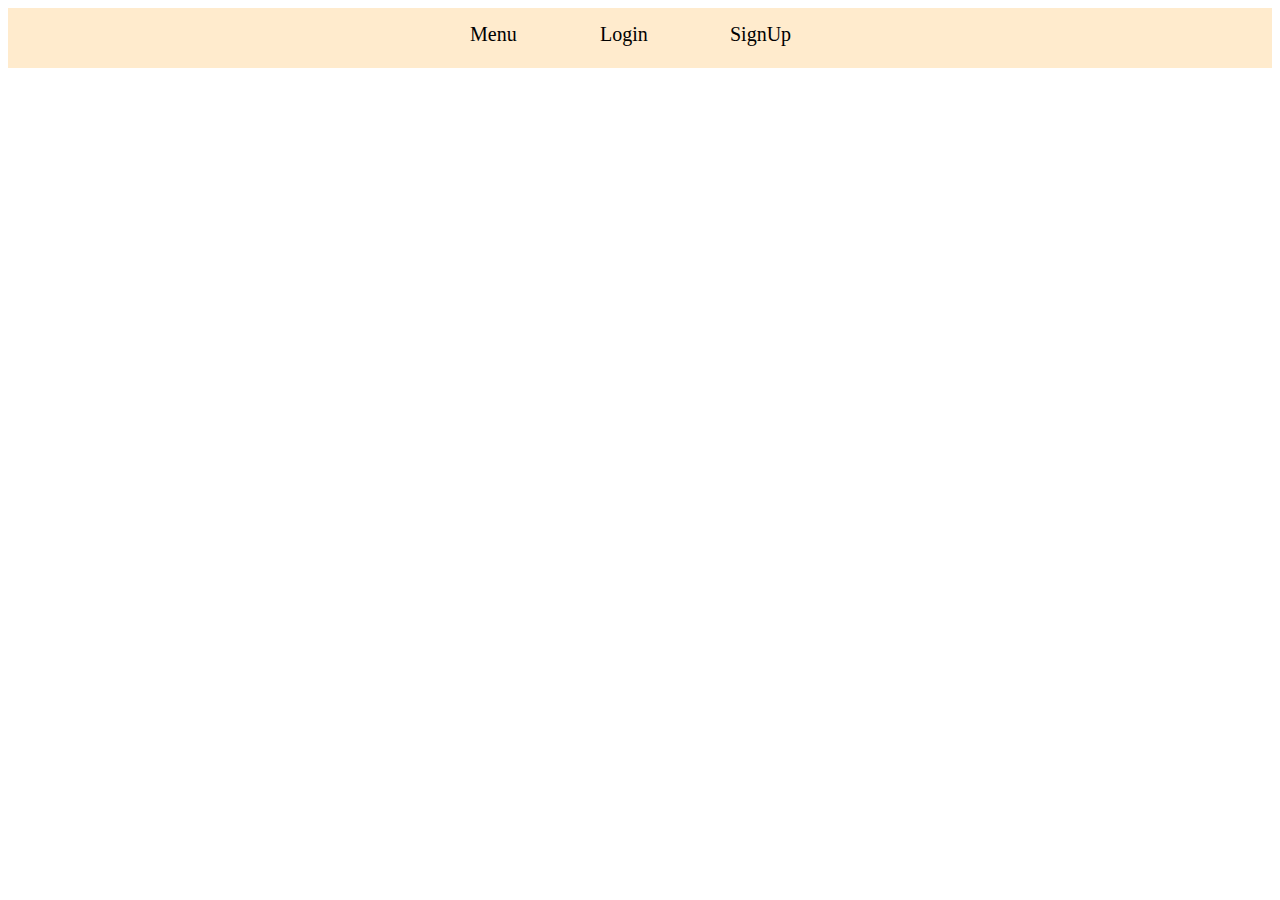
<file: sprint-2/evolutions/index.html>
<!DOCTYPE html>
<html>
    <head>
        <title>Index Page</title>
        <link href = "style/index.css" rel = "stylesheet">
        <style>

        </style>
    </head>

    <body>
        <div id = "container">
            <div>
            <div><a href = "Menu.html">Menu</a></div>
            <div><a href = "Login.html">Login</a></div>
            <div><a href = "signup.html">SignUp</a></div>
        </div>
        </div>
    </body>
</html>
</file>
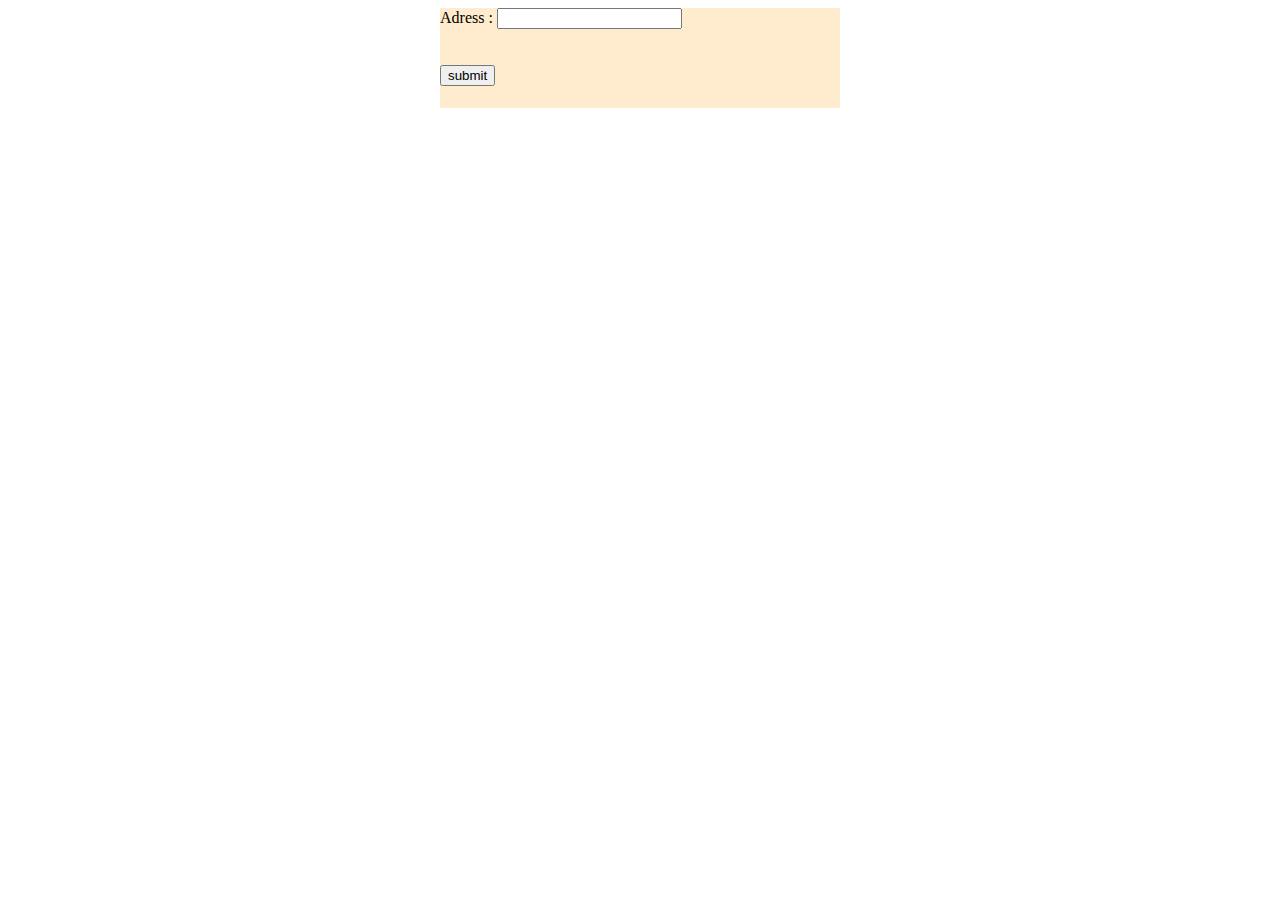
<file: sprint-2/evolutions/checkout.html>
<!DOCTYPE html>
<html>
    <head>
        <title>Checkout</title>
        <link href = "style/checkout.css" rel = "stylesheet">
    </head>
    <body>
        <div id = "container">
            <form id = "myForm">
                <label>Adress : </label>
                <input type = "text" id = "add">
                <br><br><br>
                <input type = "submit" value ="submit"/>
            </form>
        </div>
    </body>
</html>
<script src = "script/checkout.js">

    
</script>
</file>
<file: sprint-2/evolutions/style/index.css>
#container{
    width:100%;
    height:60px;
   
    background-color: blanchedalmond;
    display:flex;
    margin:auto;
}
#container > div{
    display:flex;
    margin: auto;
}
#container > div >div{
    width:100px;
    height:30px;
    
    margin:auto;
    display:flex;
    text-align: center;
    padding:5px;
    margin-left: 20px;
    font-size:20px;
}
a{
    text-decoration: none;
    color: black;
}
</file>
<file: sprint-2/evolutions/style/checkout.css>
#container{
    height:100px;
    width:400px;
    margin: auto;
    background-color: blanchedalmond;

   }
</file>
